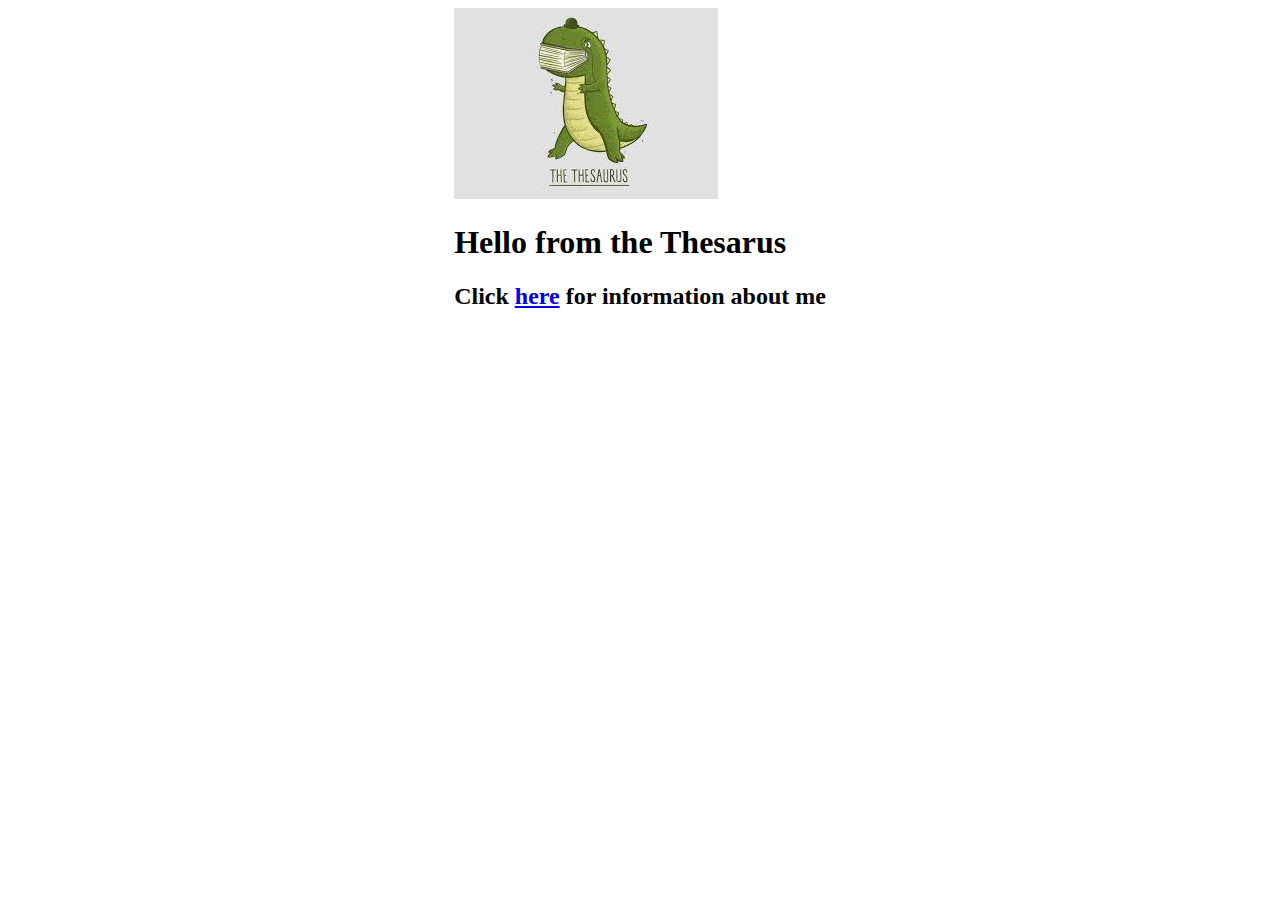
<file: static/index.html>
<!DOCTYPE html>
<html lang="en">
  <head>
    <meta charset="UTF-8" />
    <meta http-equiv="X-UA-Compatible" content="IE=edge" />
    <meta name="viewport" content="width=device-width, initial-scale=1.0" />
    <link rel="stylesheet" href="index.css" />
    <title>First Page</title>
  </head>
  <body>
    <div class="container">
      <div class="center">
        <div class="banner">
          <a href="index2.html">
            <img src="image.png" alt="Thesarus" />
          </a>
        </div>
        <div class="info">
          <h1>Hello from the Thesarus</h1>
          <h2>Click <a href="index2.html">here</a> for information about me</h2>
        </div>
      </div>
    </div>
  </body>
</html>
</file>
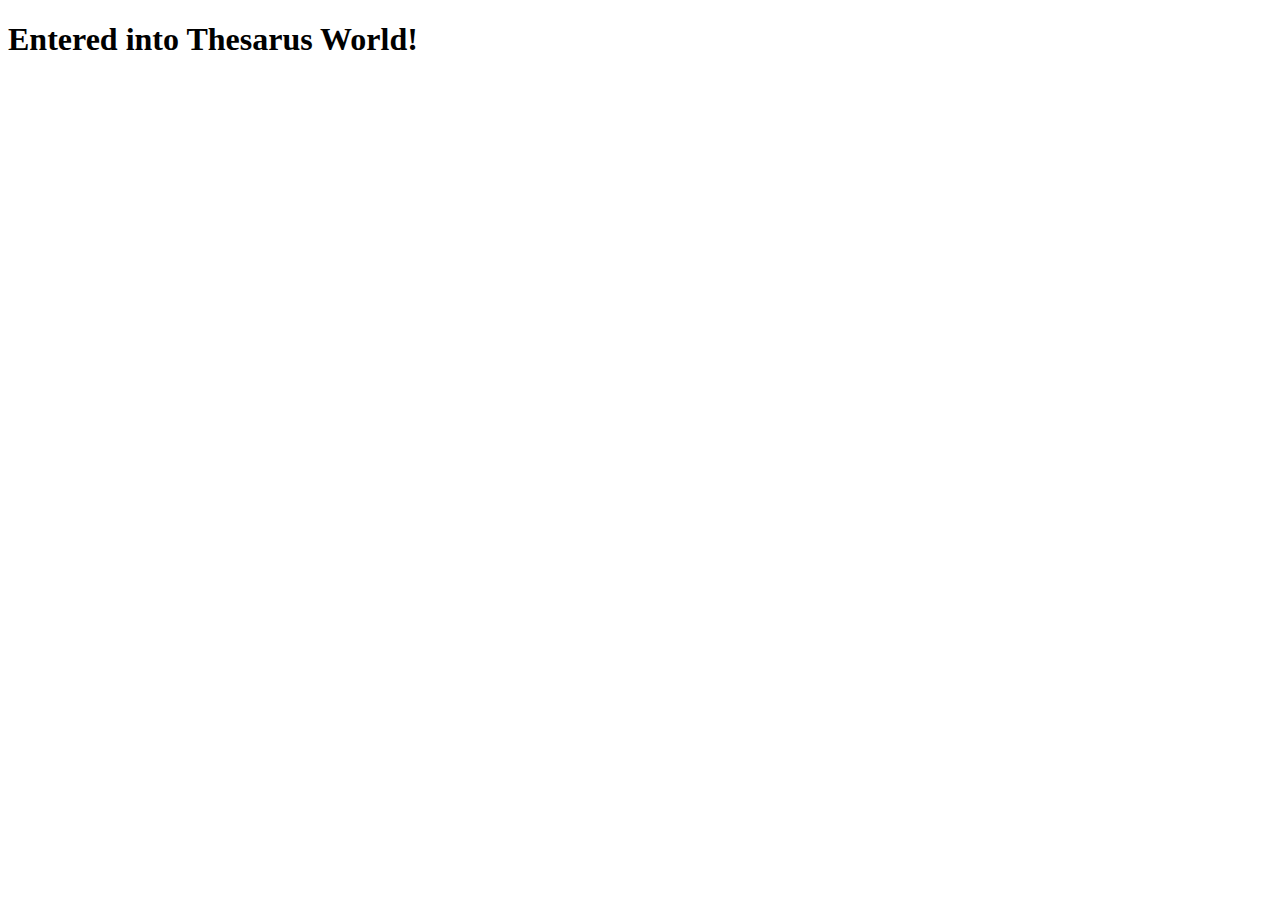
<file: static/index2.html>
<!DOCTYPE html>
<html lang="en">
  <head>
    <meta charset="UTF-8" />
    <meta http-equiv="X-UA-Compatible" content="IE=edge" />
    <meta name="viewport" content="width=device-width, initial-scale=1.0" />
    <title>Thesarus World</title>
  </head>
  <body>
    <h1>Entered into Thesarus World!</h1>
  </body>
</html>
</file>
<file: static/index.css>
.container {
  display: flex;
  flex-direction: column;
  align-items: center;
  justify-content: center;
}
</file>
